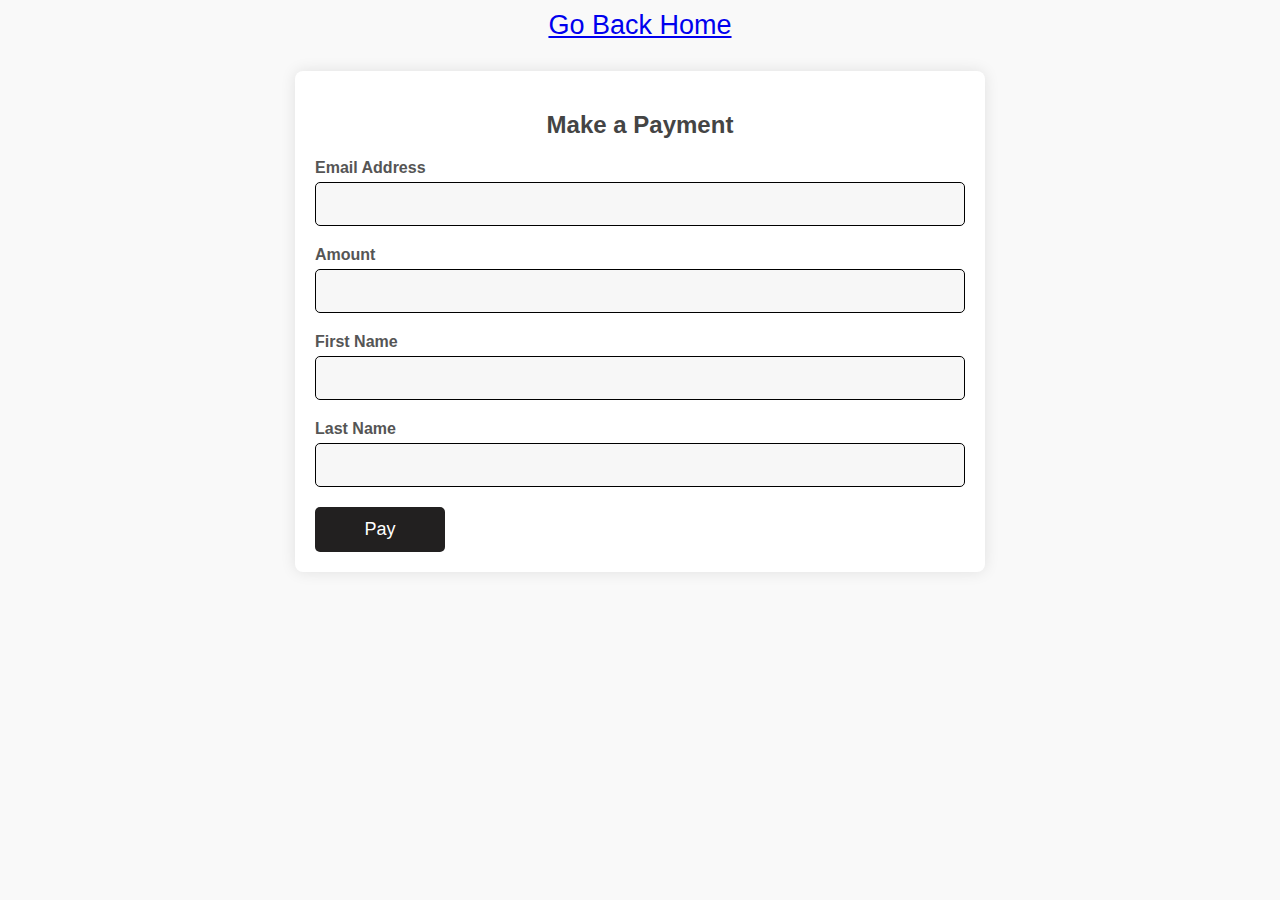
<file: payment-system.html>
<!DOCTYPE html>
<html lang="en">

<head>
    <meta charset="UTF-8">
    <meta http-equiv="X-UA-Compatible" content="IE=edge">
    <meta name="viewport" content="width=device-width, initial-scale=1.0">
    <title>Payment System</title>
    <link rel="icon" href="favicon.ico" type="image/x-icon">

    <style>
        body {
            font-family: Arial, sans-serif;
            background-color: #f9f9f9;
            color: #333;
            margin: 0;
            padding: 0;
        }

        #paymentForm {
            width: 650px;
            margin: 50px auto;
            padding: 20px;
            background-color: #fff;
            box-shadow: 0px 0px 15px rgba(0, 0, 0, 0.1);
            border-radius: 8px;
        }

        h2 {
            text-align: center;
            margin-bottom: 20px;
            color: #444;
        }

        .form-group {
            margin-bottom: 20px;
        }

        label {
            display: block;
            font-weight: bold;
            margin-bottom: 5px;
            color: #555;
        }

        input[type="email"],
        input[type="tel"],
        input[type="text"] {
            width: 100%;
            padding: 12px;
            border: 1px solid black;
            border-radius: 5px;
            font-size: 16px;
            box-sizing: border-box;
            background-color: #f7f7f7;
            transition: all 0.3s ease-in-out;
        }

        input[type="email"]:focus,
        input[type="tel"]:focus,
        input[type="text"]:focus {
            border-color: black;
            background-color: #fff;
            outline: none;
        }

        button[type="submit"] {
            width: 20%;
            background-color: rgb(34, 32, 32); /* Match the Account button color */
            color: white;
            padding: 12px;
            border: none;
            border-radius: 5px;
            cursor: pointer;
            font-size: 18px;
            transition: background-color 0.3s ease-in-out;
        }

        button[type="submit"]:hover {
            background-color: black;
        }

        .form-submit {
            margin-top: 20px;
        }
    </style>
</head>

<body>
  <!-- Back to Home Link -->
  <div class="text-center mt-3" style="text-align: center; margin-bottom: -20px; margin-top: 10px; font-size: 27px;">
    <a href="index.html" class="btn btn-outline-primary">Go Back Home</a>
</div>
    <form id="paymentForm">
        <h2>Make a Payment</h2>
        <div class="form-group">
            <label for="email">Email Address</label>
            <input type="email" id="email-address" required />
        </div>
        <div class="form-group">
            <label for="amount">Amount</label>
            <input type="tel" id="amount" required />
        </div>
        <div class="form-group">
            <label for="first-name">First Name</label>
            <input type="text" id="first-name" />
        </div>
        <div class="form-group">
            <label for="last-name">Last Name</label>
            <input type="text" id="last-name" />
        </div>
        <div class="form-submit">
            <button type="submit" onclick="payWithPaystack()"> Pay </button>
        </div>
    </form>

    <script src="https://js.paystack.co/v1/inline.js"></script>

    <script>
        const paymentForm = document.getElementById('paymentForm');
        paymentForm.addEventListener("submit", payWithPaystack, false);

        function payWithPaystack(e) {
            e.preventDefault();

            let handler = PaystackPop.setup({
                key: 'pk_live_0d8963a3327169024089c20dcabfddd124da6436', // Replace with your public key
                email: document.getElementById("email-address").value,
                amount: document.getElementById("amount").value * 100,
                currency: 'GHS',
                onClose: function () {
                    alert('Window closed.');
                },
                callback: function (response) {
                    let message = 'Payment complete! Reference: ' + response.reference;
                    alert(message);
                }
            });

            handler.openIframe();
        }
    </script>
</body>

</html>
</file>
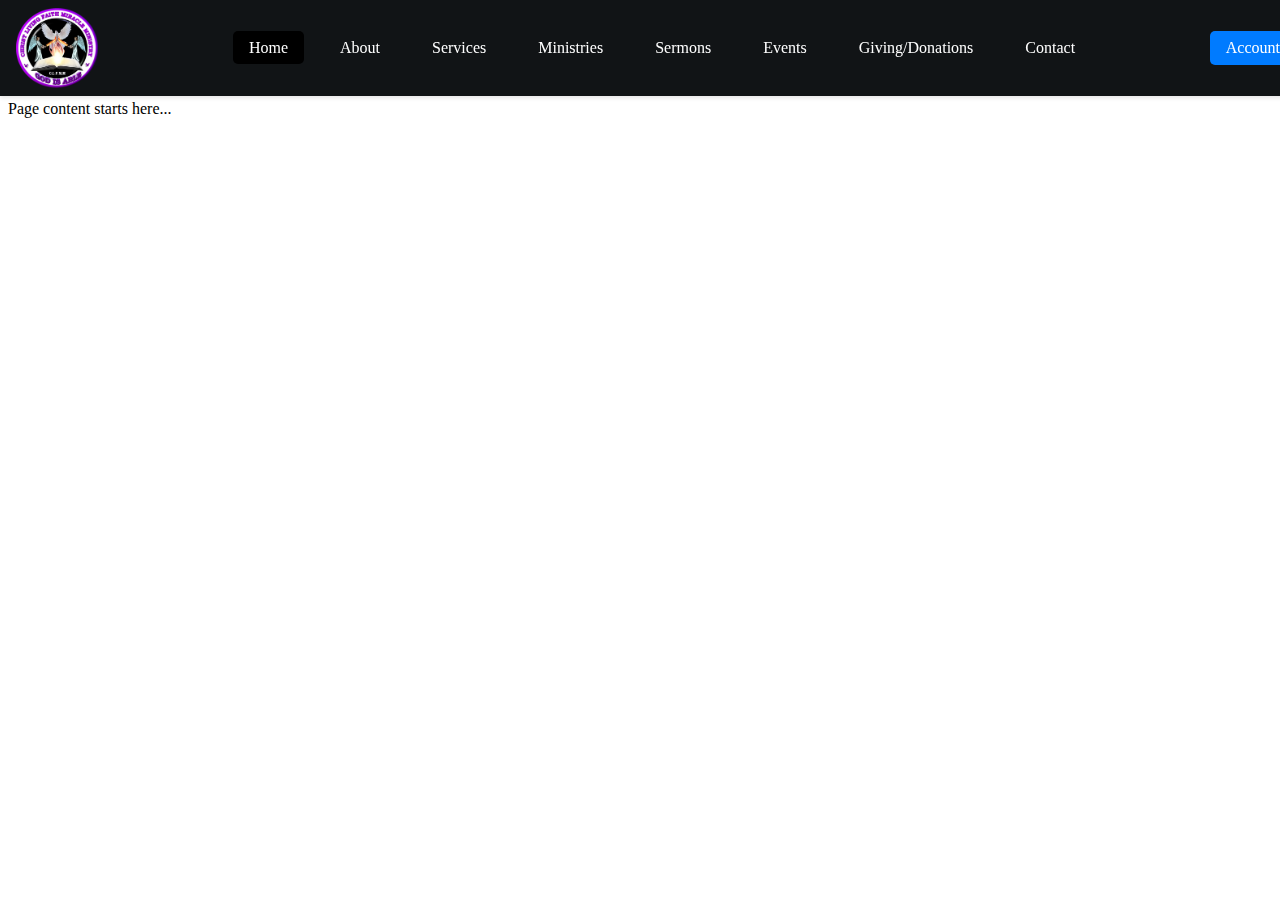
<file: resp-header.html>
<!DOCTYPE html>
<html lang="en">

<head>
    <meta charset="UTF-8">
    <meta http-equiv="X-UA-Compatible" content="IE=edge">
    <meta name="viewport" content="width=device-width, initial-scale=1.0">
    <title>Responsive Header Example</title>
    <style>
        /* Header Styles */
        header {
            position: fixed;
            top: 0;
            left: 0;
            width: 100%;
            z-index: 1000;
            background-color: #111416;
        }

        .navbar {
            display: flex;
            justify-content: space-between;
            align-items: center;
            width: 100%;
            padding: 0.5rem 1rem;
            background-color: #111416;
            color: white;
            box-shadow: 0 2px 4px rgba(0, 0, 0, 0.1);
        }

        .navbar-brand {
            display: flex;
            align-items: center;
        }

        .navbar-brand img {
            max-height: 80px;
            width: auto;
            margin-right: 1rem; /* Add some space between logo and menu */
        }

        .navbar-nav {
            display: flex;
            justify-content: center;
            flex-grow: 1;
            list-style: none;
            padding: 0;
            margin: 0;
        }

        .nav-item {
            margin: 0 10px;
        }

        .nav-link {
            color: white;
            text-decoration: none;
            transition: background-color 0.3s;
            padding: 0.5rem 1rem;
        }

        .nav-link:hover {
            background-color: #555;
            border-radius: 5px;
        }

        .navbar-nav .active {
            background-color: black;
            border-radius: 5px;
        }

        .btn {
            margin-left: auto;
            padding: 0.5rem 1rem;
            background-color: #007bff;
            color: white;
            text-decoration: none;
            border-radius: 5px;
            transition: background-color 0.3s;
        }

        .btn:hover {
            background-color: #0056b3;
        }

        /* Responsive Styles */
        @media screen and (max-width: 768px) {
            .navbar {
                flex-direction: column;
                align-items: flex-start;
                padding: 0.5rem;
            }

            .navbar-nav {
                flex-direction: column;
                width: 100%;
                align-items: center;
                margin-top: 0.5rem;
            }

            .nav-item {
                margin: 0.5rem 0;
            }

            .btn {
                width: 100%;
                text-align: center;
                margin-top: 0.5rem;
            }
        }

        @media screen and (max-width: 480px) {
            .navbar-brand img {
                max-height: 60px;
                margin-bottom: 0.5rem;
            }

            .navbar {
                padding: 0.5rem;
            }

            .navbar-nav {
                margin-top: 0.5rem;
            }
        }

    </style>
</head>

<body>

    <!-- Header Section -->
    <header>
        <nav class="navbar">
            <!-- Logo on the far left -->
            <a class="navbar-brand" href="index.html">
                <img src="clfmm.png" alt="Christ Living Faith Miracle Ministry Logo">
            </a>

            <!-- Centered Navigation Links -->
            <ul class="navbar-nav">
                <li class="nav-item"><a class="nav-link active" href="index.html">Home</a></li>
                <li class="nav-item"><a class="nav-link" href="about.html">About</a></li>
                <li class="nav-item"><a class="nav-link" href="service.html">Services</a></li>
                <li class="nav-item"><a class="nav-link" href="ministries.html">Ministries</a></li>
                <li class="nav-item"><a class="nav-link" href="sermons.html">Sermons</a></li>
                <li class="nav-item"><a class="nav-link" href="events.html">Events</a></li>
                <li class="nav-item"><a class="nav-link" href="donations.html">Giving/Donations</a></li>
                <li class="nav-item"><a class="nav-link" href="contact.html">Contact</a></li>
            </ul>

            <!-- Account Button on the far right -->
            <a class="btn" href="signup.html">Account</a>
        </nav>
    </header>

    <!-- Content below the fixed header -->
    <main style="margin-top: 100px;">
        <!-- Your page content goes here -->
        <p>Page content starts here...</p>
    </main>

</body>

</html>
</file>
